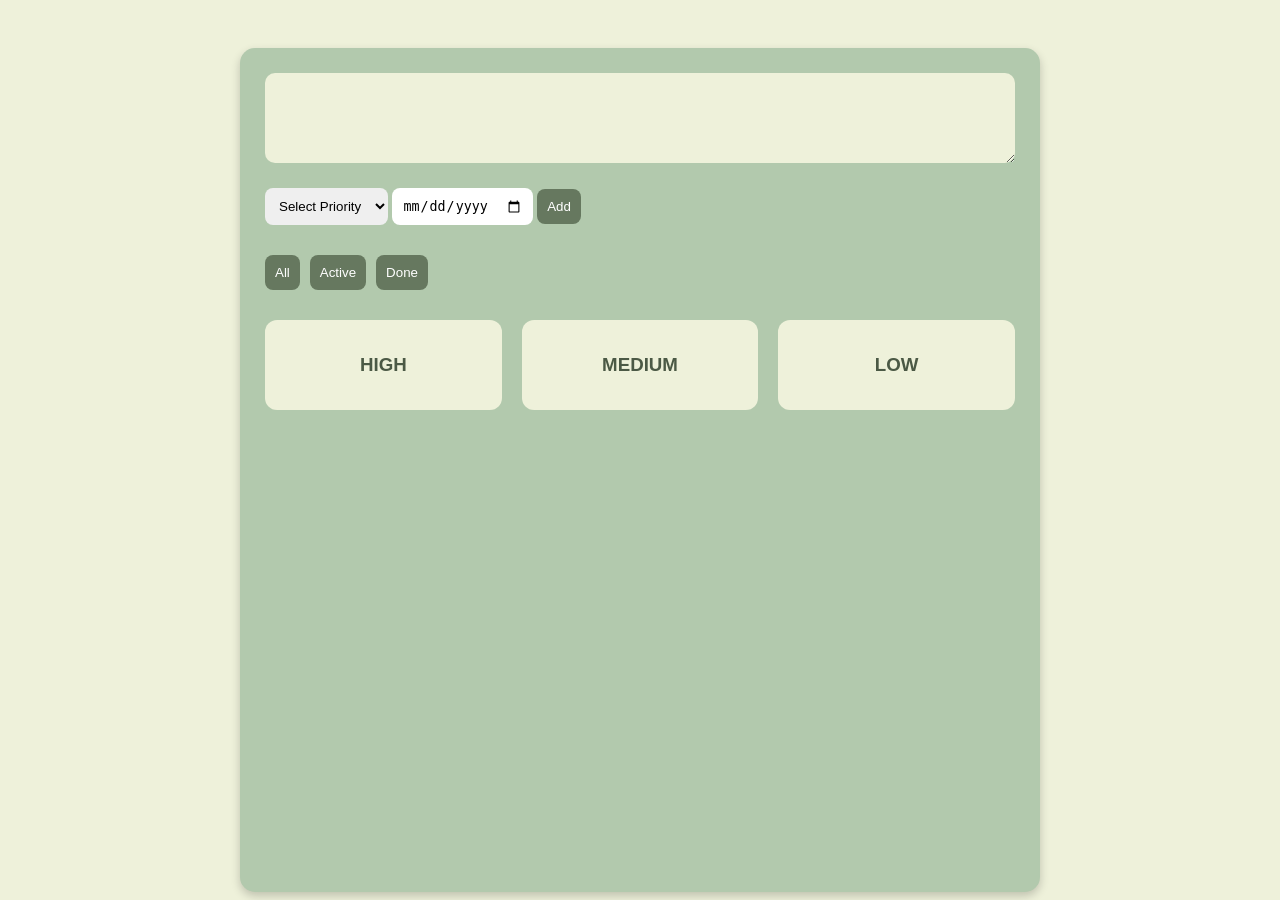
<file: frontend/index.html>
<html>
    <head>
        <link rel="stylesheet"href="/frontend/style.css"">

    </head>
    <body>

    <div class="container">


        <textarea id="val"></textarea>

        <select id="opt">
            <option value="">Select Priority</option>
            <option value="Low">Low</option>
            <option value="Medium">Medium</option>
            <option value="High">High</option>
        </select>

        <input type="date" id="date">

        <button id="btn">Add</button>

        <div class="filters">
            <button id="all">All</button>
            <button id="act">Active</button>
            <button id="done">Done</button>
        </div>

        <div class="sections">

            <div class="box">
                <h3>HIGH</h3>
                <ul id="high"></ul>
            </div>

            <div class="box">
                <h3>MEDIUM</h3>
                <ul id="med"></ul>
            </div>

            <div class="box">
                <h3>LOW</h3>
                <ul id="lo"></ul>
            </div>

        </div>

    </div>
    <script src="/frontend/script.js"></script>

</body>
</html>
</file>
<file: frontend/style.css>
body {
    background-color: #eef1da;

    font-family: Arial, sans-serif;

    display: flex;

    justify-content: center;

    padding-top: 40px;
}

.container {
    width: 750px;

    background-color: #b2c9ad;

    padding: 25px;

    border-radius: 15px;

    box-shadow: 0px 4px 10px rgba(0, 0, 0, 0.2);
}

/* heading */

h1 {
    color: #4b5945;

    text-align: center;
}

/* textarea */

textarea {
    width: 100%;

    height: 90px;

    border: none;

    border-radius: 10px;

    padding: 10px;

    background-color: #eef1da;

    margin-bottom: 15px;

    font-size: 16px;
}

/* inputs + buttons */

select,
input,
button {
    padding: 10px;

    border: none;

    border-radius: 8px;

    margin-top: 10px;
}

/* buttons */

button {
    background-color: #66785f;

    color: white;

    cursor: pointer;

    transition: 0.2s;
}

button:hover {
    background-color: #4b5945;
}

/* filter section */

.filters {
    margin-top: 20px;

    display: flex;

    gap: 10px;
}

/* priority columns */

.sections {
    display: flex;

    gap: 20px;

    margin-top: 30px;
}

/* each priority box */

.box {
    flex: 1;

    background-color: #eef1da;

    padding: 15px;

    border-radius: 12px;
}

/* headings */

h3 {
    text-align: center;

    color: #4b5945;
}

/* tasks */

li {
    list-style: none;

    background-color: white;

    margin-top: 10px;

    padding: 10px;

    border-radius: 8px;

    display: flex;

    justify-content: space-between;

    align-items: center;

    cursor: pointer;

    transition: 0.2s;
}

li:hover {
    transform: scale(1.02);
}

/* completed task */

.done {
    text-decoration: line-through;

    opacity: 0.6;
}
</file>
